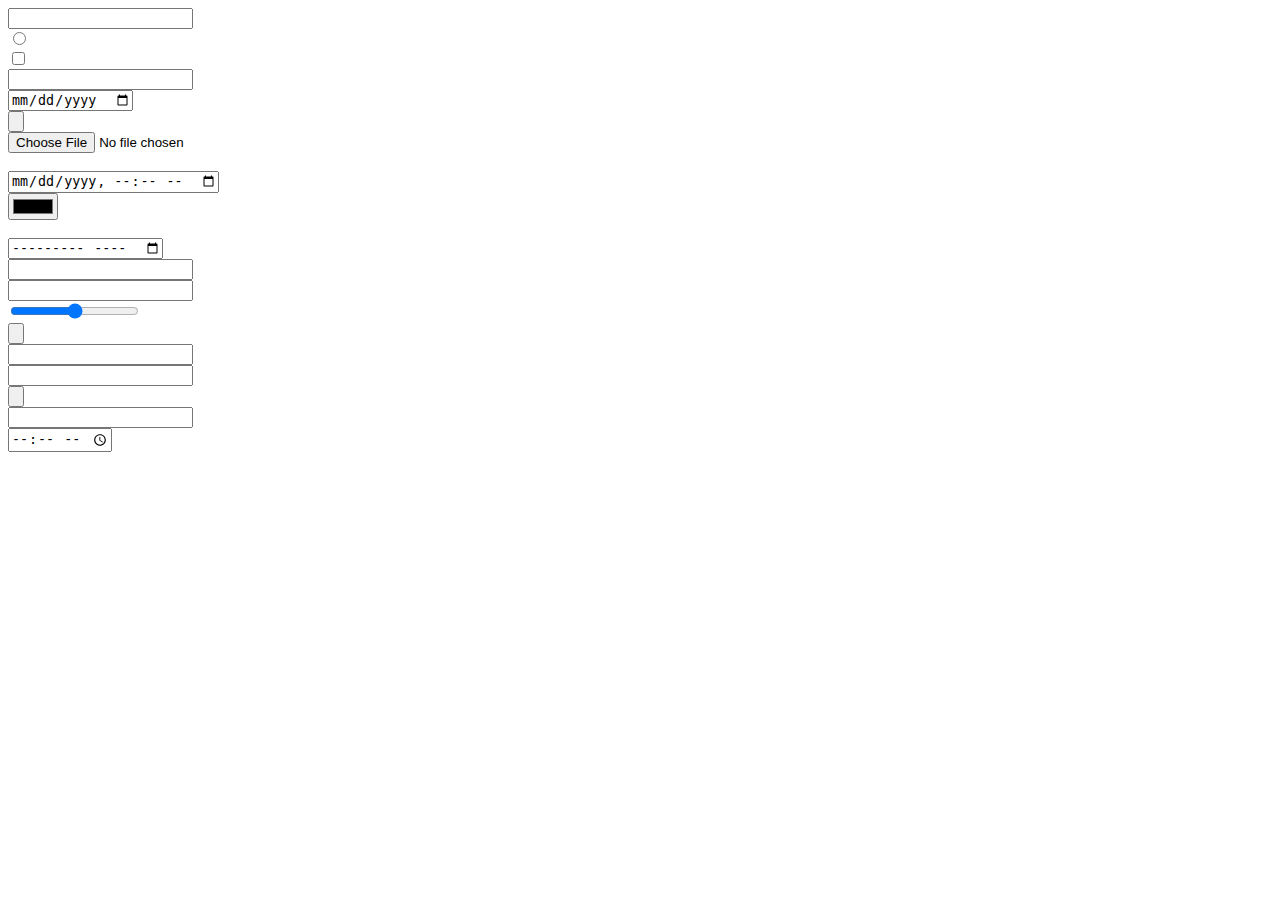
<file: input.html>
<!DOCTYPE html>
<html lang="en" dir="ltr">
  <head>
    <meta charset="utf-8">
    <title>All the input attributes</title>
  </head>
  <body>
    <form class="" action="index.html" method="post">
      <input type="text" name="" value=""><br>
      <input type="radio" name="" value=""><br>
      <input type="checkbox" name="" value=""><br>
      <input type="email" name="" value=""><br>
      <input type="date" name="" value=""><br>
      <input type="button" name="" value=""><br>
      <input type="file" name="" value=""><br>
      <input type="hidden" name="" value=""><br>
      <input type="datetime-local" name="" value=""><br>
      <input type="color" name="" value=""><br>
      <input type="image" name="" value=""><br>
      <input type="month" name="" value=""><br>
      <input type="password" name="" value=""><br>
      <input type="number" name="" value=""><br>
      <input type="range" name="" value=""><br>
      <input type="reset" name="" value=""><br>
      <input type="search" name="" value=""><br>
      <input type="url" name="" value=""><br>
      <input type="submit" name="" value=""><br>
      <input type="tel" name="" value=""><br>
      <input type="time" name="" value="">
    </form>
  </body>
</html>
</file>
